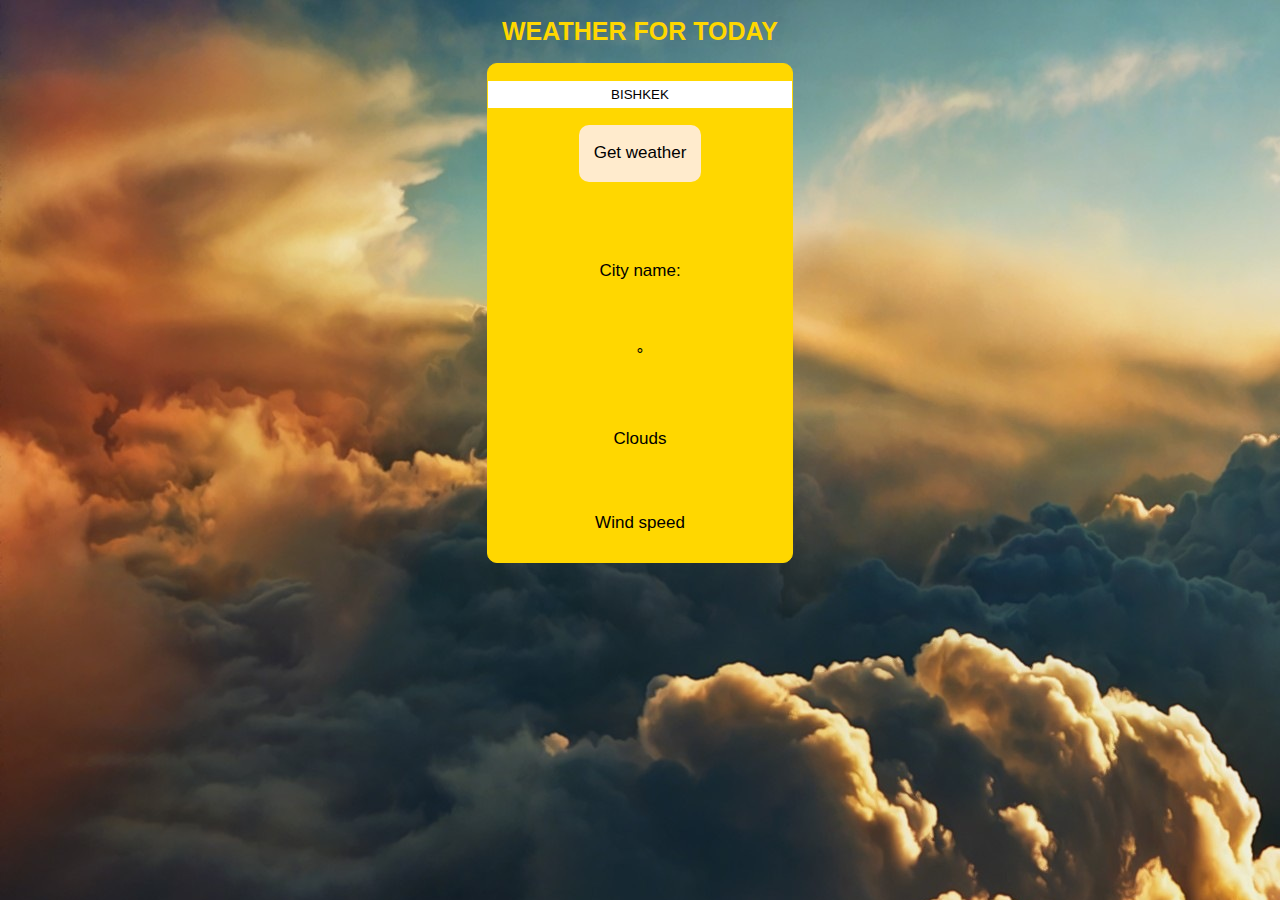
<file: index.html>
<!DOCTYPE html>
<html lang="en">

<head>
    <meta charset="UTF-8">
    <meta name="viewport" content="width=device-width, initial-scale=1.0">
    <link rel="stylesheet" href="./styles/Weather.css">
    <title>Weather-today</title>
</head>

<body>
    <div class="wrapper">
        <form>
            <h1 class="title">WEATHER FOR TODAY</h1>
            <div class="card-table row">
                <div class="package featured">
                    <p>
                        <input id="city_name" type="text" name="city_name" value="Bishkek" placeholder="Text your city" />
                        <div onclick="getWeather()" class="btn-primary border">Get weather</div>
                    </p>

                    <p class="the_city border">City name:</p>
                    <p class="deg border">&deg;</p>
                    <p class="clouds border">Clouds</p>
                    <p class="features border">Wind speed</p>
                </div>
            </div>
        </form>
    </div>
    <script src="./src/Weather.js"></script>
</body>


</html>
</file>
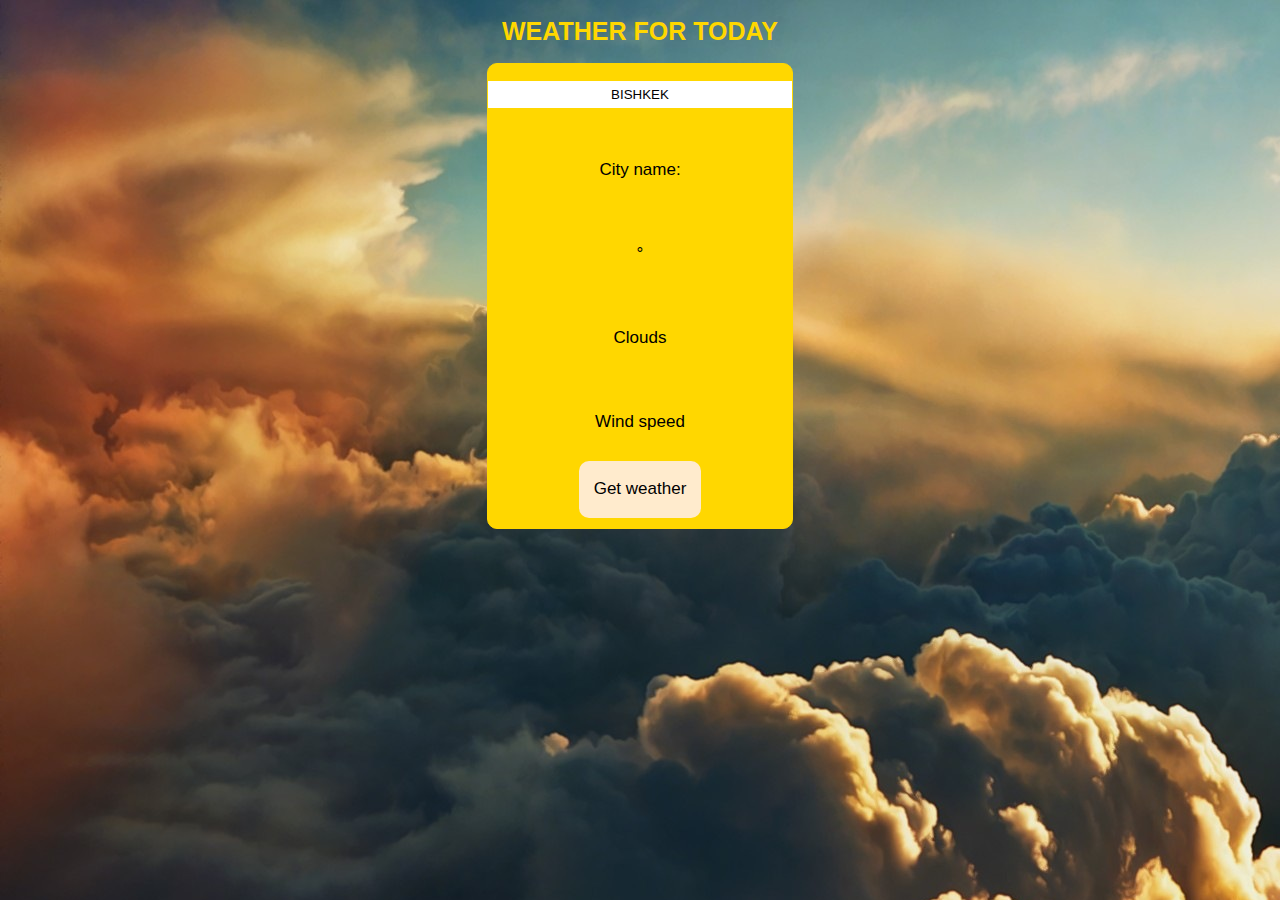
<file: Weather.html>
<!DOCTYPE html>
<html lang="en">

<head>
    <meta charset="UTF-8">
    <meta name="viewport" content="width=device-width, initial-scale=1.0">
    <link rel="stylesheet" href="./styles/Weather.css">
    <title>Weather-today</title>
</head>

<body>
    <div class="wrapper">
        <form>
            <h1 class="title">WEATHER FOR TODAY</h1>
            <div class="card-table row">
                <div class="package featured">
                    <p>
                        <input id="city_name" type="text" name="city_name" value="Bishkek" placeholder="Enter your city..." />
                    </p>

                    <p class="the_city border">City name:</p>
                    <p class="deg border">&deg;</p>
                    <p class="clouds border">Clouds</p>
                    <p class="features border">Wind speed</p>
                    <div onclick="getWeather()" class="btn-primary border">Get weather</div>
                </div>
            </div>
        </form>
    </div>
    <script src="./src/Weather.js"></script>
</body>


</html>
</file>
<file: styles/Weather.css>
body {
  margin: 0 auto;
  background-color: rgb(224, 224, 224);
  background-image: url(/img/weather.jpg);
}

.wrapper {
  color: gold;
}

.title {
  text-align: center;
  font-size: 25px;
  /* text-align: center; */
  font-family: Impact, Haettenschweiler, "Arial Narrow Bold", sans-serif;
}

.card-table {
  display: flex;
  justify-content: center;
  align-items: center;
  /* background-color: blanchedalmond; */
}

.row {
  font-size: 17px;
}

.package {
  border: 1px solid gold;
  min-width: 250px;
  min-height: 320px;
  border-radius: 10px;
  color: black;
  background-color: gold;
}

.featured {
  display: flex;
  justify-content: center;
  align-items: center;
  flex-direction: column;
}

/* .border:hover {
    background-color: gold;
    border: transparent;
    color: whitesmoke;
    border: 1px solid whitesmoke;
} */
#city_name {
  text-align: center;
  height: 25px;
  width: 300px;
  border: none;
  text-transform: uppercase;
}

.border {
  display: flex;
  justify-content: center;
  align-items: center;
  width: 100px;
  height: 35px;
  text-align: center;
  border: 1px solid gold;
  border-radius: 10px;
  color: black;
  margin-bottom: 10px;
  padding: 10px;
  font-family: -apple-system, BlinkMacSystemFont, "Segoe UI", Roboto, Oxygen,
    Ubuntu, Cantarell, "Open Sans", "Helvetica Neue", sans-serif;
}

.btn-primary {
  border: 1px solid transparent;
  background-color: blanchedalmond;
}
</file>
